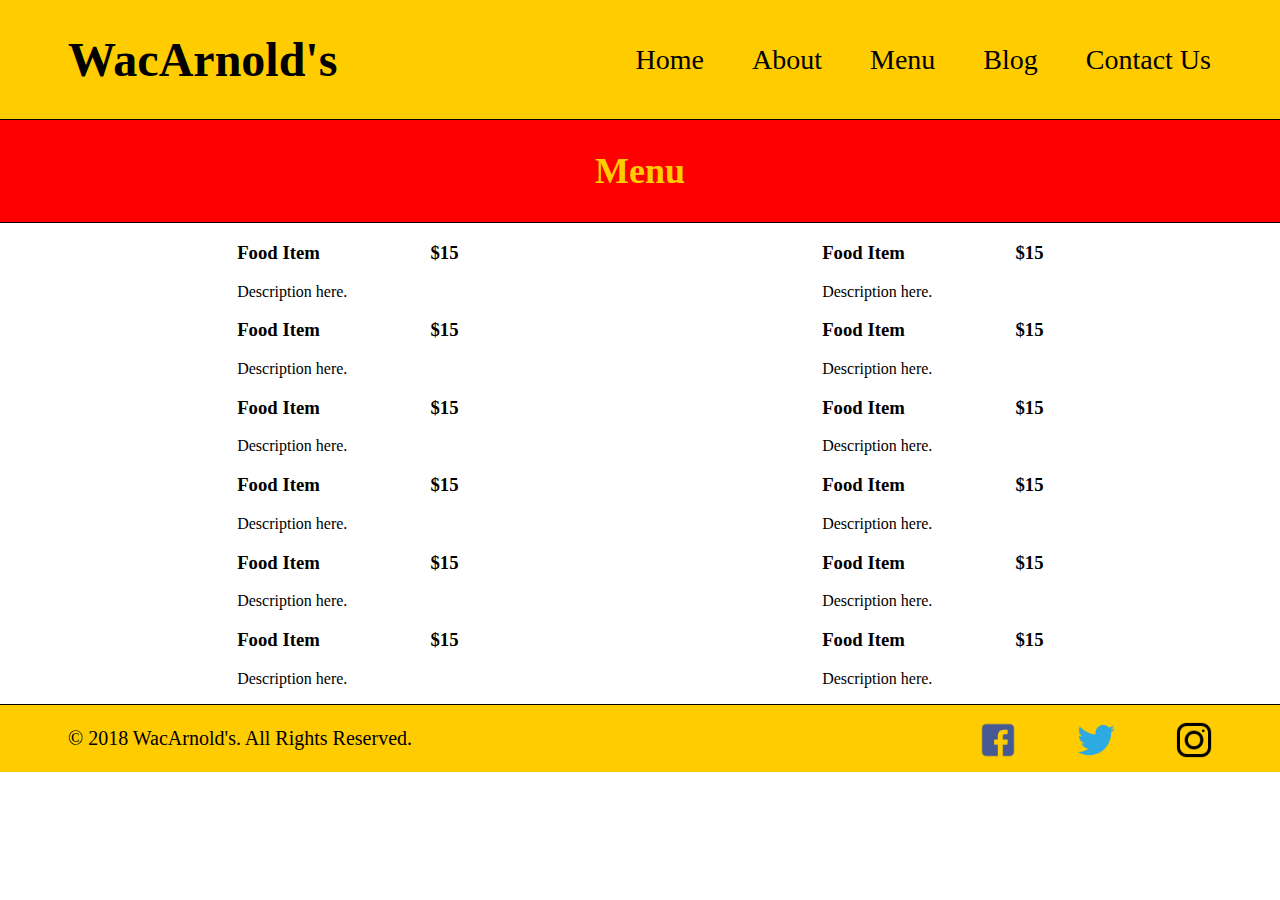
<file: menu.html>
<!DOCTYPE html>
<html lang="en">
<head>
    <meta charset="UTF-8">
    <meta name="viewport" content="width=device-width, initial-scale=1.0">
    <meta http-equiv="X-UA-Compatible" content="ie=edge">
    <title>WacArnold's Menu</title>
    <link rel="stylesheet" href="https://cdnjs.cloudflare.com/ajax/libs/font-awesome/4.7.0/css/font-awesome.min.css" integrity="sha256-eZrrJcwDc/3uDhsdt61sL2oOBY362qM3lon1gyExkL0=" crossorigin="anonymous" />
    <link rel="stylesheet" href="menu.css">
</head>
<body>

    <header class="firstHeader">
        <h1 class="marginedH1">WacArnold's</h1>
        <nav>
            <ul class="navItemBar">
                <li>
                    <a href="index.html">Home</a>
                </li>
                <li>
                    <a href="">About</a> 
                </li>
                <li>
                    <a href="menu.html">Menu</a>
                </li>
                <li>
                    <a href="">Blog</a>
                </li>
                <li>
                    <a href="">Contact Us</a>
                </li>
            </ul>
        </nav>
    </header>   
    <main>
    <header class="secondHeader">
    <h2 class="menuH2">Menu</h2>    
    </header>
    
    <section class="menuItems">
        <section class="foodItemsColumn1">
            <section class="foodItem">
                <h3 class="foodItemTitle">Food Item <span class="foodItemPrice">$15</span></h3>
                <p class="foodDescription">Description here.</p>
            </section>
            <section class="foodItem">
                <h3 class="foodItemTitle">Food Item <span class="foodItemPrice">$15</span></h3>
                <p class="foodDescription">Description here.</p>
            </section>
            <section class="foodItem">
                <h3 class="foodItemTitle">Food Item <span class="foodItemPrice">$15</span></h3>
                <p class="foodDescription">Description here.</p>
            </section>
            <section class="foodItem">
                <h3 class="foodItemTitle">Food Item <span class="foodItemPrice">$15</span></h3>
                <p class="foodDescription">Description here.</p>
            </section>
            <section class="foodItem">
                <h3 class="foodItemTitle">Food Item <span class="foodItemPrice">$15</span></h3>
                <p class="foodDescription">Description here.</p>
            </section>
            <section class="foodItem">
                <h3 class="foodItemTitle">Food Item <span class="foodItemPrice">$15</span></h3>
                <p class="foodDescription">Description here.</p>
            </section>
        </section>

        <section class="foodItemsColumn2">
            <section class="foodItem">
                <h3 class="foodItemTitle">Food Item <span class="foodItemPrice">$15</span></h3>
                <p class="foodDescription">Description here.</p>
            </section>
            <section class="foodItem">
                <h3 class="foodItemTitle">Food Item <span class="foodItemPrice">$15</span></h3>
                <p class="foodDescription">Description here.</p>
            </section>
            <section class="foodItem">
                <h3 class="foodItemTitle">Food Item <span class="foodItemPrice">$15</span></h3>
                <p class="foodDescription">Description here.</p>
            </section>
            <section class="foodItem">
                <h3 class="foodItemTitle">Food Item <span class="foodItemPrice">$15</span></h3>
                <p class="foodDescription">Description here.</p>
            </section>
            <section class="foodItem">
                <h3 class="foodItemTitle">Food Item <span class="foodItemPrice">$15</span></h3>
                <p class="foodDescription">Description here.</p>
            </section>
            <section class="foodItem">
                <h3 class="foodItemTitle">Food Item <span class="foodItemPrice">$15</span></h3>
                <p class="foodDescription">Description here.</p>
            </section>
        </section>
        </section>
    </main>

    <footer>
        <p>&copy; 2018 WacArnold's. All Rights Reserved.</p>
        <ul class="socialMediaIcons">
            <li>
                <a href="#"><img src="./img/facebookIcon.png" alt="facebook icon" width="50"></a>
            </li>  
            <li>
                <a href="#"><img src="./img/twitterIcon.png" alt="twitter icon" width="50"></a>
            </li>
            <li>
                <a href="#"><img src="./img/instagramIcon.png" alt="instagram icon" width="50"></a>
            </li>
        </ul>
    </footer>

</body>
</html>
</file>
<file: menu.css>
/* CSS file for menu.html */

body {
    margin: 0;
}
.firstHeader {
    display: flex;
    justify-content: space-between;
    align-items: center;
    border-bottom: 1px solid black;
    background-color: rgb(255, 204, 0);
}
.marginedH1 {
    font-size: 48px;
    margin-left: 68px;
}
.navItemBar {
    display: flex;
    justify-content: space-between;
    list-style-type: none;
    margin: 0;
    margin-right: 45px;
    padding: 0;
}
li { 
    margin: 0;
    padding: 0 24px;
}
a {
    text-decoration: none;
    font-size: 28px;
    color: black;
}
a:visited {
    color: black;
}
a:hover {
    color: red;
}
a:active {
    color: orangered;
}
.secondHeader {
    border-bottom: 1px solid black;
    background-color: red;
    width: 100%;
    display: flex;
    justify-content: center; 
    align-items: center;
}
.menuH2 {
    color: rgb(255, 204, 0);
    font-size: 36px;
}
.menuItems {
    display: flex;
    justify-content: space-around;
}
.foodItemsColumn1 {
    margin: 0;
    padding: 0;
}
.foodItemsColumn2 {
    margin: 0;
    margin-right: 110px;
    padding: 0;
}
.foodItemTitle {
    display: flex;
    justify-content: space-between;
    width: 200%;
}
footer {
    display: flex;
    justify-content: space-between;
    align-items: center;
    padding-left: 70px;
    border-top: 1px solid black;
    margin: 0;
    padding: 0;
    background-color: rgb(255, 204, 0);
}
footer p {
    font-size: 20px;
    padding: 0;
    padding-left: 68px;
    margin: 0;
}
.socialMediaIcons {
    display: flex;
    list-style-type: none;  
    padding-right: 37px;
    margin: 0;
}
.socialMediaIcons li {
    width: 50px;
    padding-top: 10px;
}
</file>
